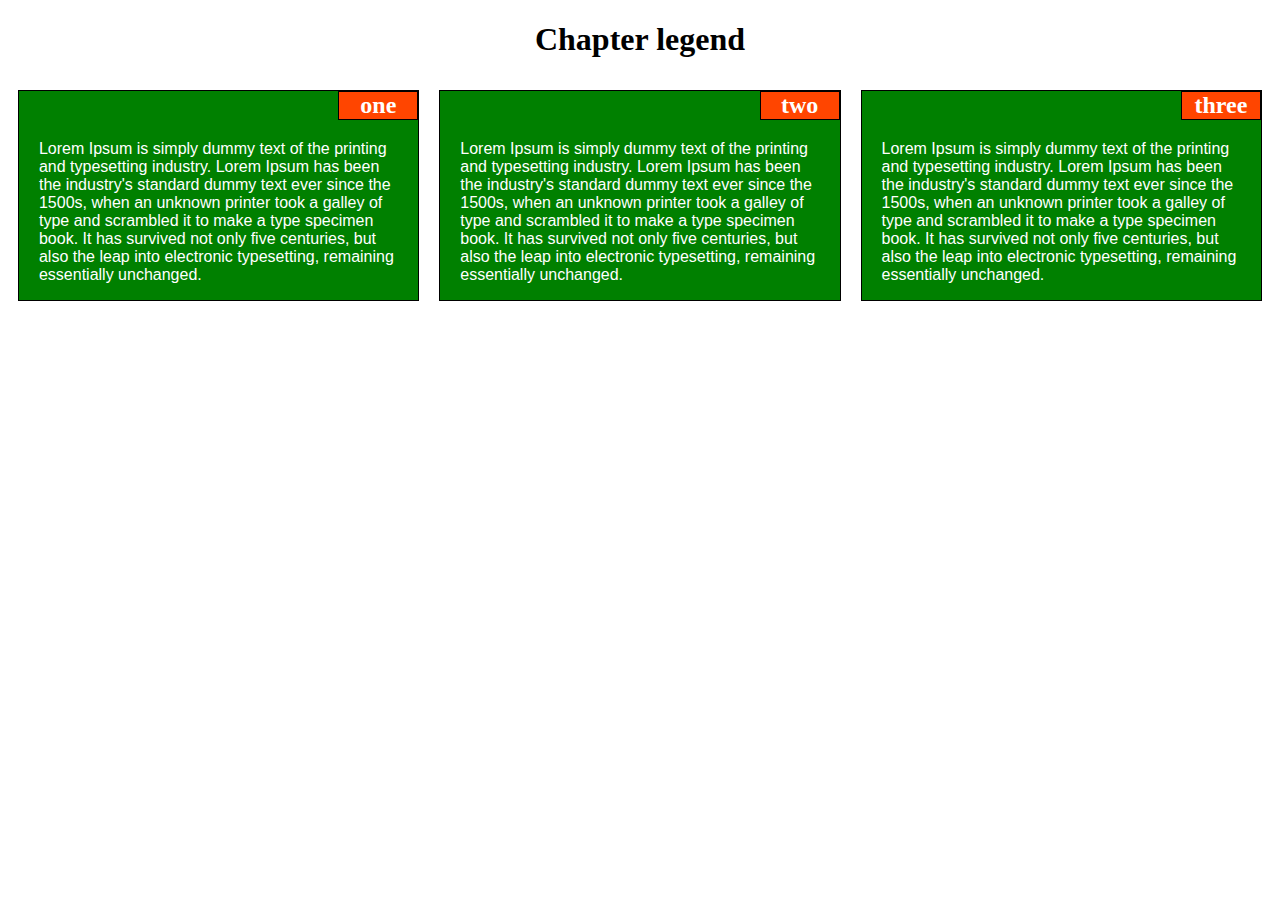
<file: module2-solution/index.html>
<!DOCTYPE html>
<html>
<head>
	<title>responsive design</title>
	<link rel="stylesheet" href="css/index.css">
	<meta name="viewport" content="width=device-width, initial-scale=1">
<head>
<body>
	<h1 id="header">Chapter legend</h1>

<div class="row">
  <div class="col-lg-1 col-md-1">
    <div class="section">
      <h2 id="h2">one</h2>
    <p>Lorem Ipsum is simply dummy text of the printing and typesetting industry. Lorem Ipsum has been the industry's standard dummy text ever since the 1500s, when an unknown printer took a galley of type and scrambled it to make a type specimen book. It has survived not only five centuries, but also the leap into electronic typesetting, remaining essentially unchanged. </p></div>
  </div>
    
  <div class="col-lg-1 col-md-1">
    <div class="section">
      <h2 id="h2">two</h2>
    <p>Lorem Ipsum is simply dummy text of the printing and typesetting industry. Lorem Ipsum has been the industry's standard dummy text ever since the 1500s, when an unknown printer took a galley of type and scrambled it to make a type specimen book. It has survived not only five centuries, but also the leap into electronic typesetting, remaining essentially unchanged. </p></div>
  </div>
    
  <div class="col-lg-1 col-md-3">
    <div class ="section">
      <h2 id="h2">three</h2>
    <p>Lorem Ipsum is simply dummy text of the printing and typesetting industry. Lorem Ipsum has been the industry's standard dummy text ever since the 1500s, when an unknown printer took a galley of type and scrambled it to make a type specimen book. It has survived not only five centuries, but also the leap into electronic typesetting, remaining essentially unchanged.</p></div>
  </div>
    
</div>
</body>
</html>
</file>
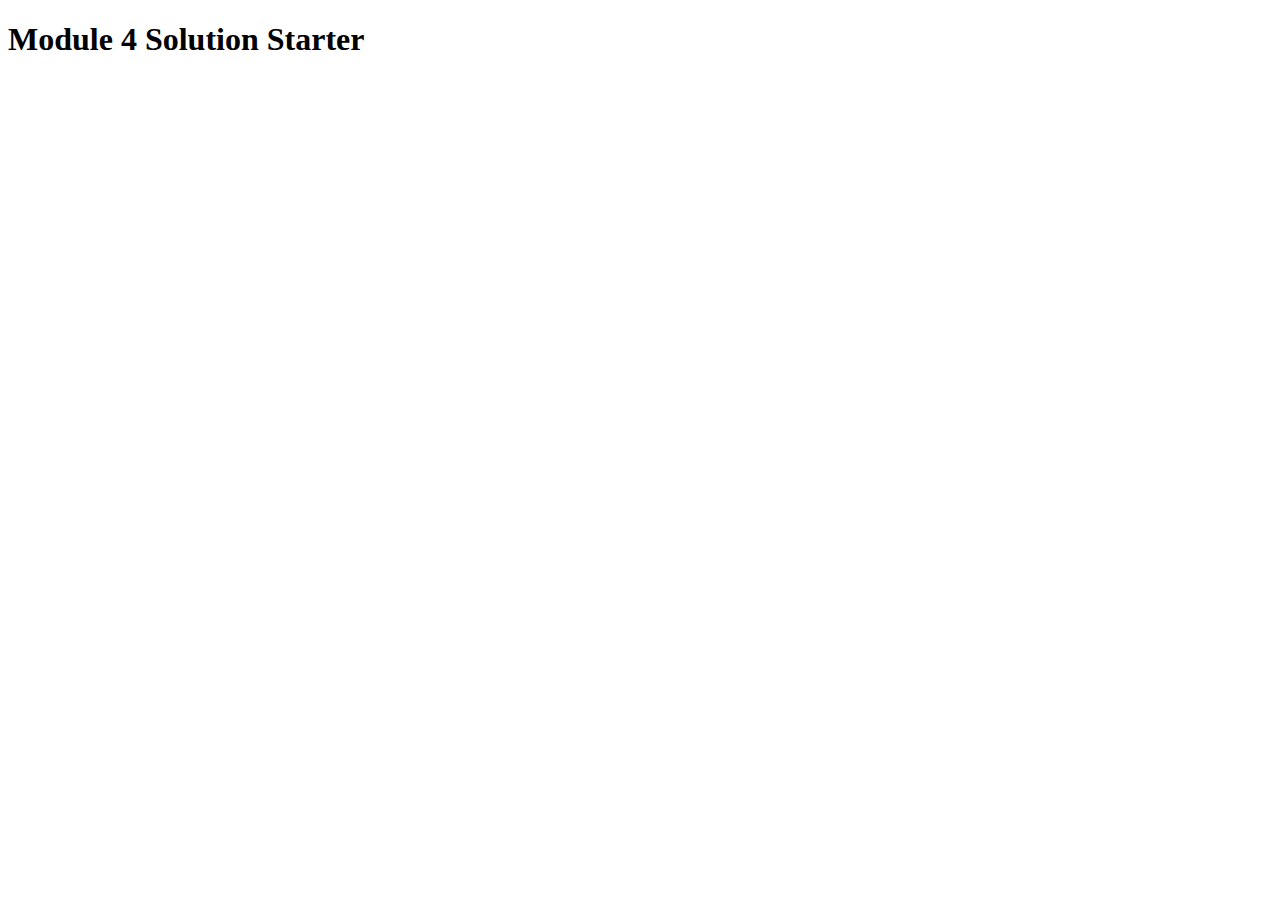
<file: module4-solution/index.html>
<!DOCTYPE html>
<html>
<head>
  <meta charset="utf-8">
  <title>Module 4 Solution Starter</title>
  <script src="SpeakHello.js"></script>
  <script src="SpeakGoodBye.js"></script>
  <script src="script.js"></script>
</head>
<body>
  <h1>Module 4 Solution Starter</h1>
</body>
</html>
</file>
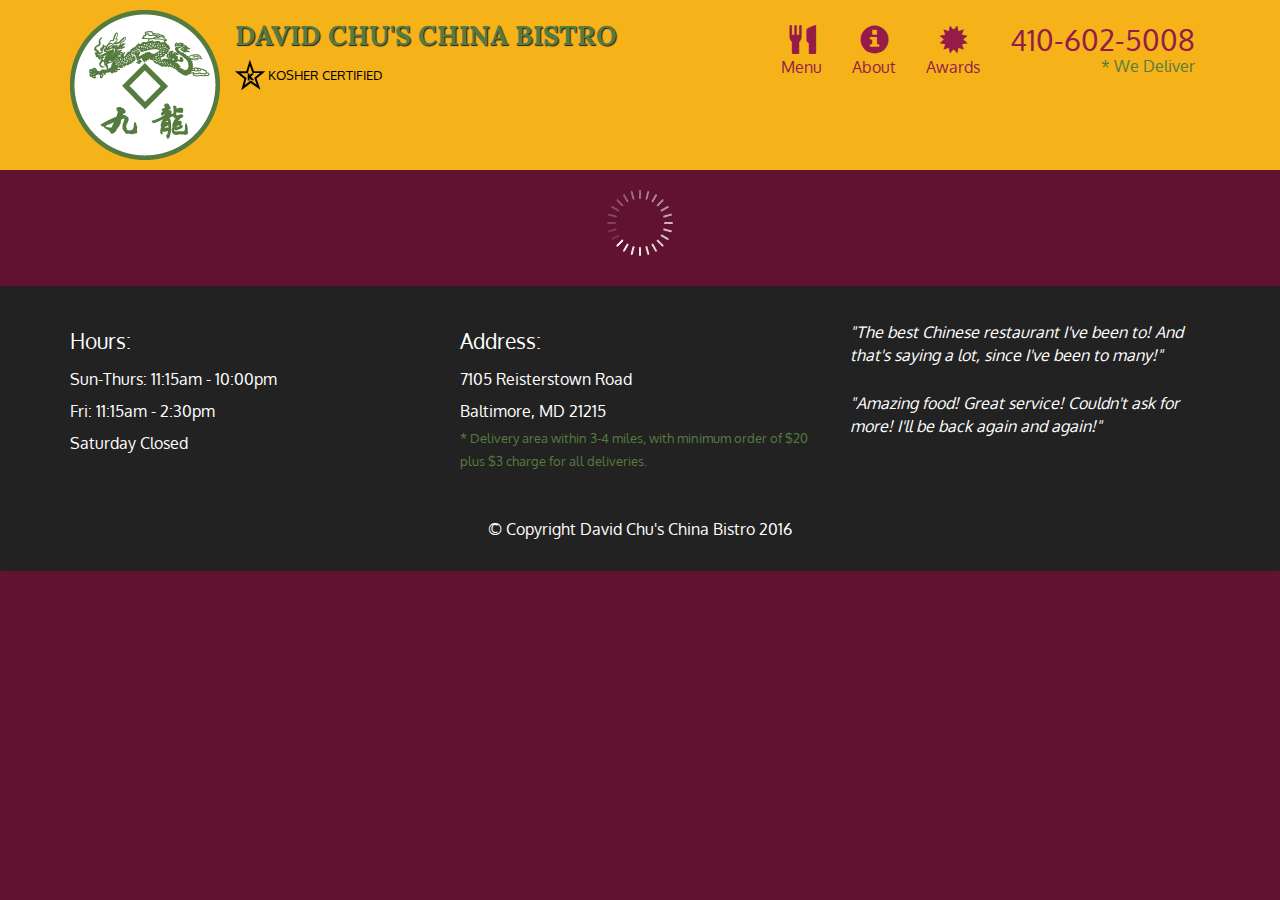
<file: module5-solution/index.html>
<!doctype html>
<html lang="en">
  <head>
    <meta charset="utf-8">
    <meta http-equiv="X-UA-Compatible" content="IE=edge">
    <meta name="viewport" content="width=device-width, initial-scale=1">
    <title>David Chu's China Bistro</title>
    <link rel="stylesheet" href="css/bootstrap.min.css">
    <link rel="stylesheet" href="css/styles.css">
    <link href='https://fonts.googleapis.com/css?family=Oxygen:400,300,700' rel='stylesheet' type='text/css'>
    <link href='https://fonts.googleapis.com/css?family=Lora' rel='stylesheet' type='text/css'>
  </head>
<body>
  <header>
    <nav id="header-nav" class="navbar navbar-default">
      <div class="container">
        <div class="navbar-header">
          <a href="index.html" class="pull-left visible-md visible-lg">
            <div id="logo-img" alt="Logo image"></div>
          </a>

          <div class="navbar-brand">
            <a href="index.html"><h1>David Chu's China Bistro</h1></a>
            <p>
              <img src="images/star-k-logo.png" alt="Kosher certification">
              <span>Kosher Certified</span>
            </p>
          </div>

          <button id="navbarToggle" type="button" class="navbar-toggle collapsed" data-toggle="collapse" data-target="#collapsable-nav" aria-expanded="false">
            <span class="sr-only">Toggle navigation</span>
            <span class="icon-bar"></span>
            <span class="icon-bar"></span>
            <span class="icon-bar"></span>
          </button>
        </div>
        
        <div id="collapsable-nav" class="collapse navbar-collapse">
           <ul id="nav-list" class="nav navbar-nav navbar-right">
            <li id="navHomeButton" class="visible-xs active">
              <a href="index.html">
                <span class="glyphicon glyphicon-home"></span> Home</a>
            </li>
            <li id="navMenuButton">
              <a href="#" onclick="$dc.loadMenuCategories();">
                <span class="glyphicon glyphicon-cutlery"></span><br class="hidden-xs"> Menu</a>
            </li>
            <li>
              <a href="#">
                <span class="glyphicon glyphicon-info-sign"></span><br class="hidden-xs"> About</a>
            </li>
            <li>
              <a href="#">
                <span class="glyphicon glyphicon-certificate"></span><br class="hidden-xs"> Awards</a>
            </li>
            <li id="phone" class="hidden-xs">
              <a href="tel:410-602-5008">
                <span>410-602-5008</span></a><div>* We Deliver</div>
            </li>
          </ul><!-- #nav-list -->
        </div><!-- .collapse .navbar-collapse -->
      </div><!-- .container -->
    </nav><!-- #header-nav -->
  </header>

  <div id="call-btn" class="visible-xs">
    <a class="btn" href="tel:410-602-5008">
    <span class="glyphicon glyphicon-earphone"></span>
    410-602-5008
    </a>
  </div>
  <div id="xs-deliver" class="text-center visible-xs">* We Deliver</div>

  <div id="main-content" class="container"></div>

  <footer class="panel-footer">
    <div class="container">
      <div class="row">
        <section id="hours" class="col-sm-4">
          <span>Hours:</span><br>
          Sun-Thurs: 11:15am - 10:00pm<br>
          Fri: 11:15am - 2:30pm<br>
          Saturday Closed
          <hr class="visible-xs">
        </section>
        <section id="address" class="col-sm-4">
          <span>Address:</span><br>
          7105 Reisterstown Road<br>
          Baltimore, MD 21215
          <p>* Delivery area within 3-4 miles, with minimum order of $20 plus $3 charge for all deliveries.</p>
          <hr class="visible-xs">
        </section>
        <section id="testimonials" class="col-sm-4">
          <p>"The best Chinese restaurant I've been to! And that's saying a lot, since I've been to many!"</p>
          <p>"Amazing food! Great service! Couldn't ask for more! I'll be back again and again!"</p>
        </section>
      </div>
      <div class="text-center">&copy; Copyright David Chu's China Bistro 2016</div>
    </div>
  </footer>

  <!-- jQuery (Bootstrap JS plugins depend on it) -->
  <script src="js/jquery-2.1.4.min.js"></script>
  <script src="js/bootstrap.min.js"></script>
  <script src="js/ajax-utils.js"></script>
  <script src="js/script.js"></script>
</body>
</html>
</file>
<file: module2-solution/css/index.css>
/*general styles*/
.row {
  width: 100%;
}

* {
  box-sizing: border-box;
}

/* smal device */
@media (min-width: 767px) {
  .col-sm-1, 
  .col-sm-2, 
  .col-sm-3 {
    float: left;
      }
  .col-sm-1 {
    width: 33.33%;


  }
  .col-sm-2 {
    width: 66.66%;
  }
  .col-sm-3 {
    width: 100%;
  }
}


/* Medium devices only */
@media (min-width: 768px) and (max-width: 991px) {
  .col-md-1, 
  .col-md-2, 
  .col-md-3 {
    float: left;
  }
  .col-md-1 {
    width: 50%;
  }
  .col-md-2 {
    width: 100%;
  }
  .col-md-3 {
    width: 100%;
  }
}

/* large devices only */
@media (min-width: 992px) {
  .col-lg-1, 
  .col-lg-2, 
  .col-lg-3 {
    float: left;
  }
  .col-lg-1 {
    width: 33.33%;
  }
  .col-lg-2 {
    width: 66.33%;
  }
  .col-lg-3 {
    width: 100%;
  }
}

.section{
  background-color: green;
  margin-top: 10px;
  margin-right: 10px;
  margin-left: 10px;
  margin-bottom: 10px;
  border: 1px solid black;
  
}

#header{
  text-align: center;
}

#h2{
  width: 20%;
  background-color: orangered;
  border: 1px solid black;
  text-align: center;
  color: white;
  
  position: relative;
  left: 80%;
  margin-block-start: 0px;
}

p {
  background-color: green;
  width:90%;
  height: auto;
  margin-right: auto;
  margin-left: auto;
  font-family: Helvetica;
  color: white;
}
</file>
<file: module5-solution/css/styles.css>
body {
  font-size: 16px;
  color: #fff;
  background-color: #61122f;
  font-family: 'Oxygen', sans-serif;
}

/** HEADER **/
#header-nav {
  background-color: #f6b319;
  border-radius: 0;
  border: 0;
}

#logo-img {
  background: url('../images/restaurant-logo_large.png') no-repeat;
  width: 150px;
  height: 150px;
  margin: 10px 15px 10px 0;
}

.navbar-brand {
  padding-top: 25px;
}
.navbar-brand h1 { /* Restaurant name */
  font-family: 'Lora', serif;
  color: #557c3e;
  font-size: 1.5em;
  text-transform: uppercase;
  font-weight: bold;
  text-shadow: 1px 1px 1px #222;
  margin-top: 0;
  margin-bottom: 0;
  line-height: .75;
}
.navbar-brand a:hover, .navbar-brand a:focus {
  text-decoration: none;
}
.navbar-brand p { /* Kosher cert */
  color: #000;
  text-transform: uppercase;
  font-size: .7em;
  margin-top: 15px;
}
.navbar-brand p span { /* Star-K */
  vertical-align: middle;
}

#nav-list {
  margin-top: 10px;
}
#nav-list a {
  color: #951C49;
  text-align: center;
}
#nav-list a:hover {
  background: #E7E7E7;
}
#nav-list a span {
  font-size: 1.8em;
}

#phone {
  margin-top: 5px;
}
#phone a { /* Phone number */
  text-align: right;
  padding-bottom: 0;
}
#phone div { /* We Deliver */
  color: #557c3e;
  text-align: right;
  padding-right: 15px;
}

.navbar-header button.navbar-toggle, .navbar-header .icon-bar {
  border: 1px solid #61122f;
}
.navbar-header button.navbar-toggle {
  clear: both;
  margin-top: -30px;
}
/* END HEADER */

/* FOOTER */
.panel-footer {
  margin-top: 30px;
  padding-top: 35px;
  padding-bottom: 30px;
  background-color: #222;
  border-top: 0;
}
.panel-footer div.row {
  margin-bottom: 35px;
}
#hours, #address {
  line-height: 2;
}
#hours > span, #address > span {
  font-size: 1.3em;
}
#address p {
  color: #557c3e;
  font-size: .8em;
  line-height: 1.8;
}
#testimonials {
  font-style: italic;
}
#testimonials p:nth-child(2) {
  margin-top: 25px;
}
/* END FOOTER */



/* HOME PAGE */
.container .jumbotron {
  box-shadow: 0 0 50px #3F0C1F;
  border: 2px solid #3F0C1F;
}

#menu-tile, #specials-tile, #map-tile {
  height: 250px;
  width: 100%;
  margin-bottom: 15px;
  position: relative;
  border: 2px solid #3F0C1F;
  overflow: hidden;
}
#menu-tile:hover, #specials-tile:hover, #map-tile:hover {
  box-shadow: 0 1px 5px 1px #cccccc;
}
#menu-tile {
  background: url('../images/menu-tile.jpg') no-repeat;
  background-position: center;
}
#specials-tile {
  background: url('../images/specials-tile.jpg') no-repeat;
  background-position: center;
}
#menu-tile span, #specials-tile span, #map-tile span {
  position: absolute;
  bottom: 0;
  right: 0;
  width: 100%;
  text-align: center;
  font-size: 1.6em;
  text-transform: uppercase;
  background-color: #000;
  color: #fff;
  opacity: .8;
}
/* END HOME PAGE */

/* MENU CATEGORIES PAGE */
.category-tile { 
  position: relative;
  border: 2px solid #3F0C1F;
  overflow: hidden;
  width: 200px;
  height: 200px;
  margin: 0 auto 15px;
}
.category-tile span {
  position: absolute;
  bottom: 0;
  right: 0;
  width: 100%;
  text-align: center;
  font-size: 1.2em;
  text-transform: uppercase;
  background-color: #000;
  color: #fff;
  opacity: .8;
}
.category-tile:hover {
  box-shadow: 0 1px 5px 1px #cccccc;
}

#menu-categories-title + div {
  margin-bottom: 50px;
}
/* END MENU CATEGORIES PAGE */

/* SINGLE CATEGORY PAGE */
.menu-item-tile {
  margin-bottom: 25px;
}
.menu-item-tile hr {
  width: 80%;
}
.menu-item-tile .menu-item-price {
  font-size: 1.1em;
  text-align: right;
  margin-top: -15px;
  margin-right: -15px;
}
.menu-item-tile .menu-item-price span {
  font-size: .6em;
}
.menu-item-photo {
  position: relative;
  border: 2px solid #3F0C1F; 
  overflow: hidden;
  padding: 0;
  margin-right: -15px;
  margin-left: auto;
  margin-bottom: 20px;
  max-width: 250px;
}
.menu-item-photo div {
  position: absolute;
  bottom: 0;
  right: 0;
  width: 80px;
  background-color: #557c3e;
  text-align: center;
}
.menu-item-description {
  padding-right: 30px;
}
h3.menu-item-title {
  margin: 0 0 10px;
}
.menu-item-details {
  font-size: .9em;
  font-style: italic;
}
/* END SINGLE CATEGORY PAGE */


/********** Large devices only **********/
@media (min-width: 1200px) {
  .container .jumbotron {
    background: url('../images/jumbotron_1200.jpg') no-repeat;
    height: 675px;
  }
}

/********** Medium devices only **********/
@media (min-width: 992px) and (max-width: 1199px) {
  /* Header */
  #logo-img {
    background: url('../images/restaurant-logo_medium.png') no-repeat;
    width: 100px;
    height: 100px;
    margin: 5px 5px 5px 0;
  }
  /* End Header */

  /* Home Page */
  .container .jumbotron {
    background: url('../images/jumbotron_992.jpg') no-repeat;
    height: 558px;
  }
  /* End Home Page */
}

/********** Small devices only **********/
@media (min-width: 768px) and (max-width: 991px) {
  /* Home Page */
  .container .jumbotron {
    background: url('../images/jumbotron_768.jpg') no-repeat;
    height: 432px;
  }
  /* End Home Page */
}

/********** Extra small devices only **********/
@media (max-width: 767px) {
  /* Header */
  .navbar-brand {
    padding-top: 10px;
    height: 80px;
  }
  .navbar-brand h1 { /* Restaurant name */
    padding-top: 10px;
    font-size: 5vw; /* 1vw = 1% of viewport width */
  }
  .navbar-brand p { /* Kosher cert */
    font-size: .6em;
    margin-top: 12px;
  }
  .navbar-brand p img { /* Star-K */
    height: 20px;
  }

  #collapsable-nav a { /* Collapsed nav menu text */
    font-size: 1.2em;
  }
  #collapsable-nav a span { /* Collapsed nav menu glyph */
    font-size: 1em;
    margin-right: 5px;
  }

  #call-btn > a {
    font-size: 1.5em;
    display: block;
    margin: 0 20px;
    padding: 10px;
    border: 2px solid #fff;
    background-color: #f6b319;
    color: #951c49;
  }
  #xs-deliver {
    margin-top: 5px;
    font-size: .7em;
    letter-spacing: .1em;
    text-transform: uppercase;
  }
  /* End Header */

  /* Footer */
  .panel-footer section {
    margin-bottom: 30px;
    text-align: center;
  }
  .panel-footer section:nth-child(3) {
    margin-bottom: 0; /* margin already exists on the whole row */
  }
  .panel-footer section hr {
    width: 50%;
  }
  /* End Footer */

  /* Home Page */
  .container .jumbotron {
    margin-top: 30px;
    padding: 0;
  }
  #menu-tile, #specials-tile {
    width: 360px;
    margin: 0 auto 15px;
  }

  .menu-item-photo {
    margin-right: auto;
  }
  .menu-item-tile .menu-item-price {
    text-align: center;
  }
  .menu-item-description {
    text-align: center;;
  }
}


/********** Super extra small devices Only :-) (e.g., iPhone 4) **********/
@media (max-width: 479px) {
  /* Header */
  .navbar-brand h1 { /* Restaurant name */
    padding-top: 5px;
    font-size: 6vw;
  }
  /* End Header */
  
  /* Home page */
  #menu-tile, #specials-tile {
    width: 280px;
    margin: 0 auto 15px;
  }

  .col-xxs-12 {
    position: relative;
    min-height: 1px;
    padding-right: 15px;
    padding-left: 15px;
    float: left;
    width: 100%;
  }
}
</file>
